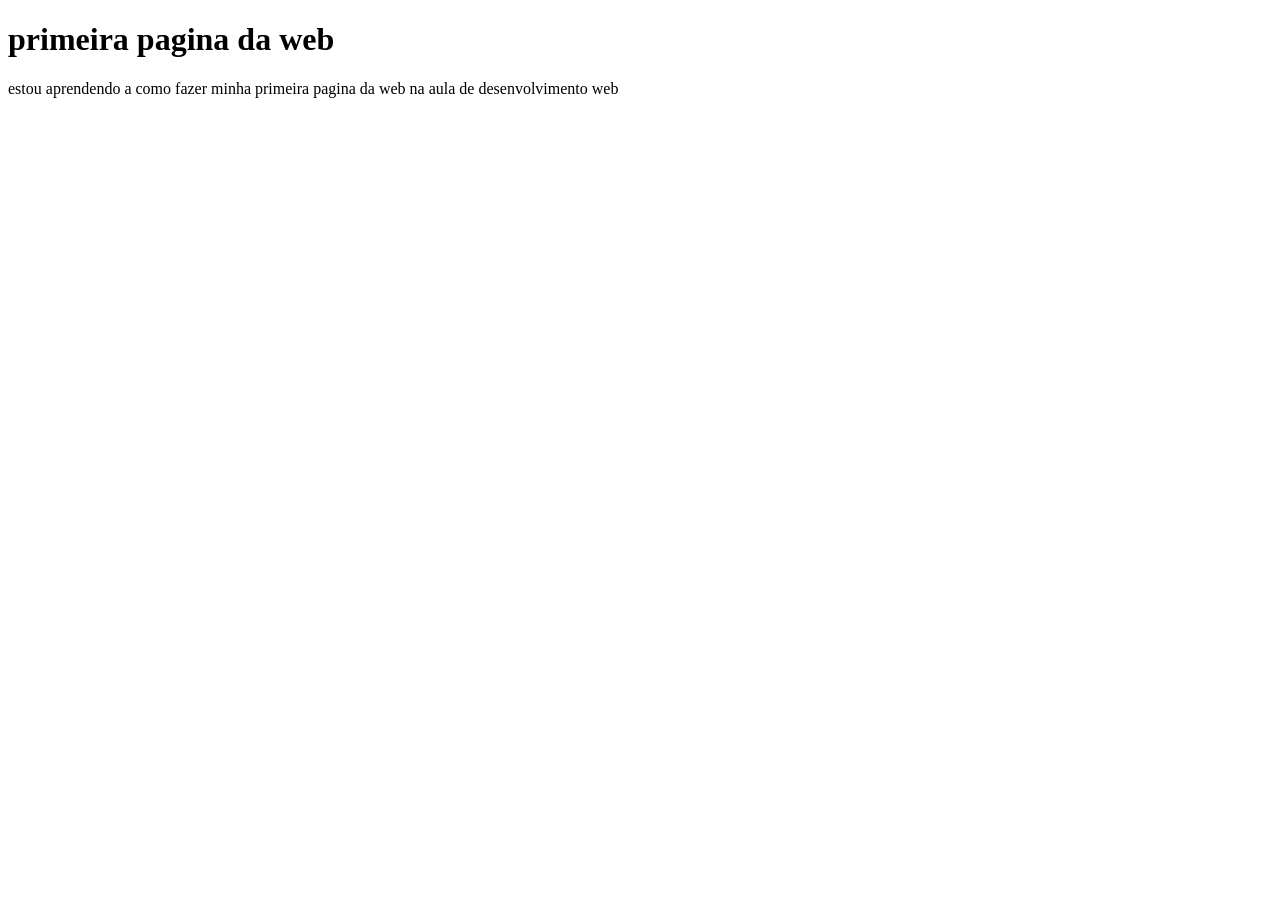
<file: index.html>
<!DOCTYPE html>
<html lang="pt-BR">

<head>
<meta charset="UTF-8">
<title>primeira pagina da web</title>
</head>
<body> <h1>primeira pagina da web</h1>
    <p> estou aprendendo a como fazer minha primeira pagina da web na aula de desenvolvimento web</p>
</body>
</html>
</file>
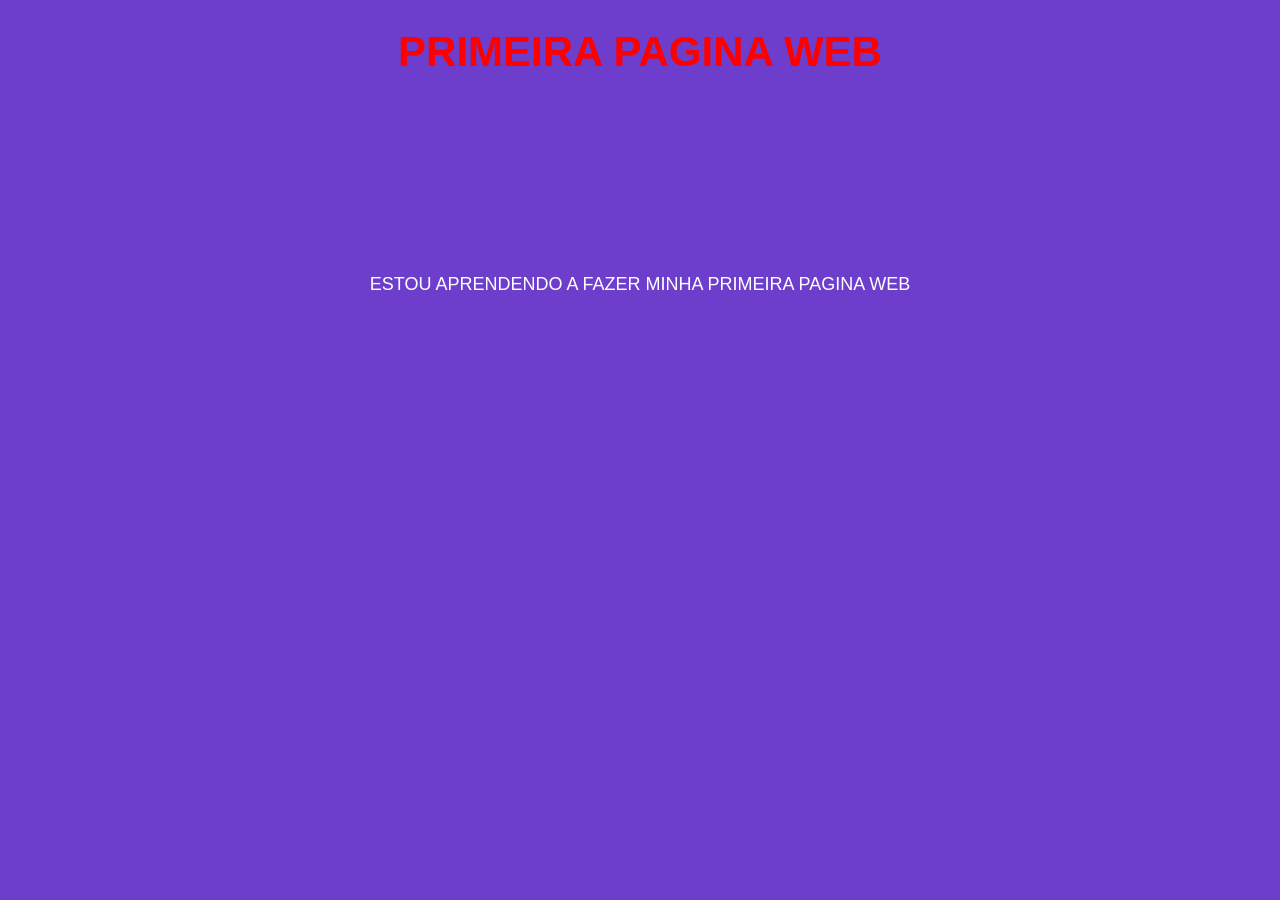
<file: primeira pagina web/index.html>
<!DOCTYPE html>
<html lang="pt-BR">

<head>
<meta charset="UTF-8">
<title>primeira pagina da web</title>
<link rel="stylesheet" href="style.css">
</head>
<body> <h1>PRIMEIRA PAGINA WEB</h1>
    <p> ESTOU APRENDENDO A FAZER MINHA PRIMEIRA PAGINA WEB</p>
</body>
</html>
</file>
<file: primeira pagina web/style.css>
h1 { 
    color: red; 
    font-size: 42px;
    font-family: Arial, sans-serif;
    text-align: center;
}
p { 
    font-size: 18px;
    font-family: Arial, sans-serif;
    text-align: center;
    line-height: 20;
    color: white;
}
body {
    background-color: #6d3dcc;
}
</file>
